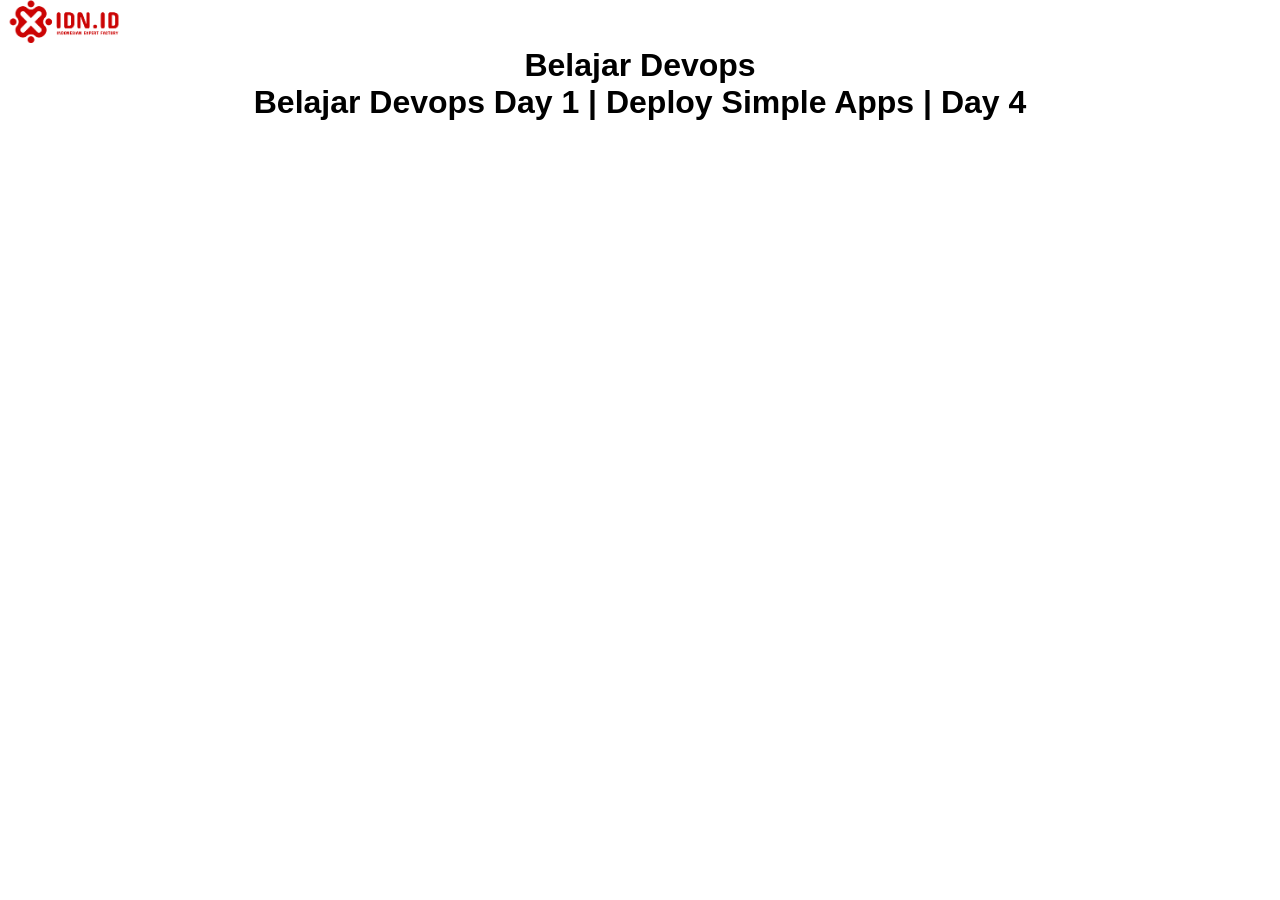
<file: apps/public/index.html>
<!DOCTYPE html>
<html lang="en">
<head>
    <meta charset="UTF-8">
    <meta http-equiv="X-UA-Compatible" content="IE=edge">
    <meta name="viewport" content="width=device-width, initial-scale=1.0">
    <title>Training DevOps</title>
    <link rel="stylesheet" href="stylesheet/style.css">
</head>
<body>
    <img class="logo" src="./images/idn-logo.png" alt="idn-logo">
     <h1>Belajar Devops</h1>
     <h1>Belajar Devops Day 1 | Deploy Simple Apps | Day 4</h1>
</body>
</html>
</file>
<file: apps/public/stylesheet/style.css>
body {
    font-family: Arial, Helvetica, sans-serif;
    margin: auto;
}

h1 {
    font-family: Arial, Helvetica, sans-serif;
    margin: auto;
    text-align: center;
}

.logo {
    width: 10%;
}
</file>
